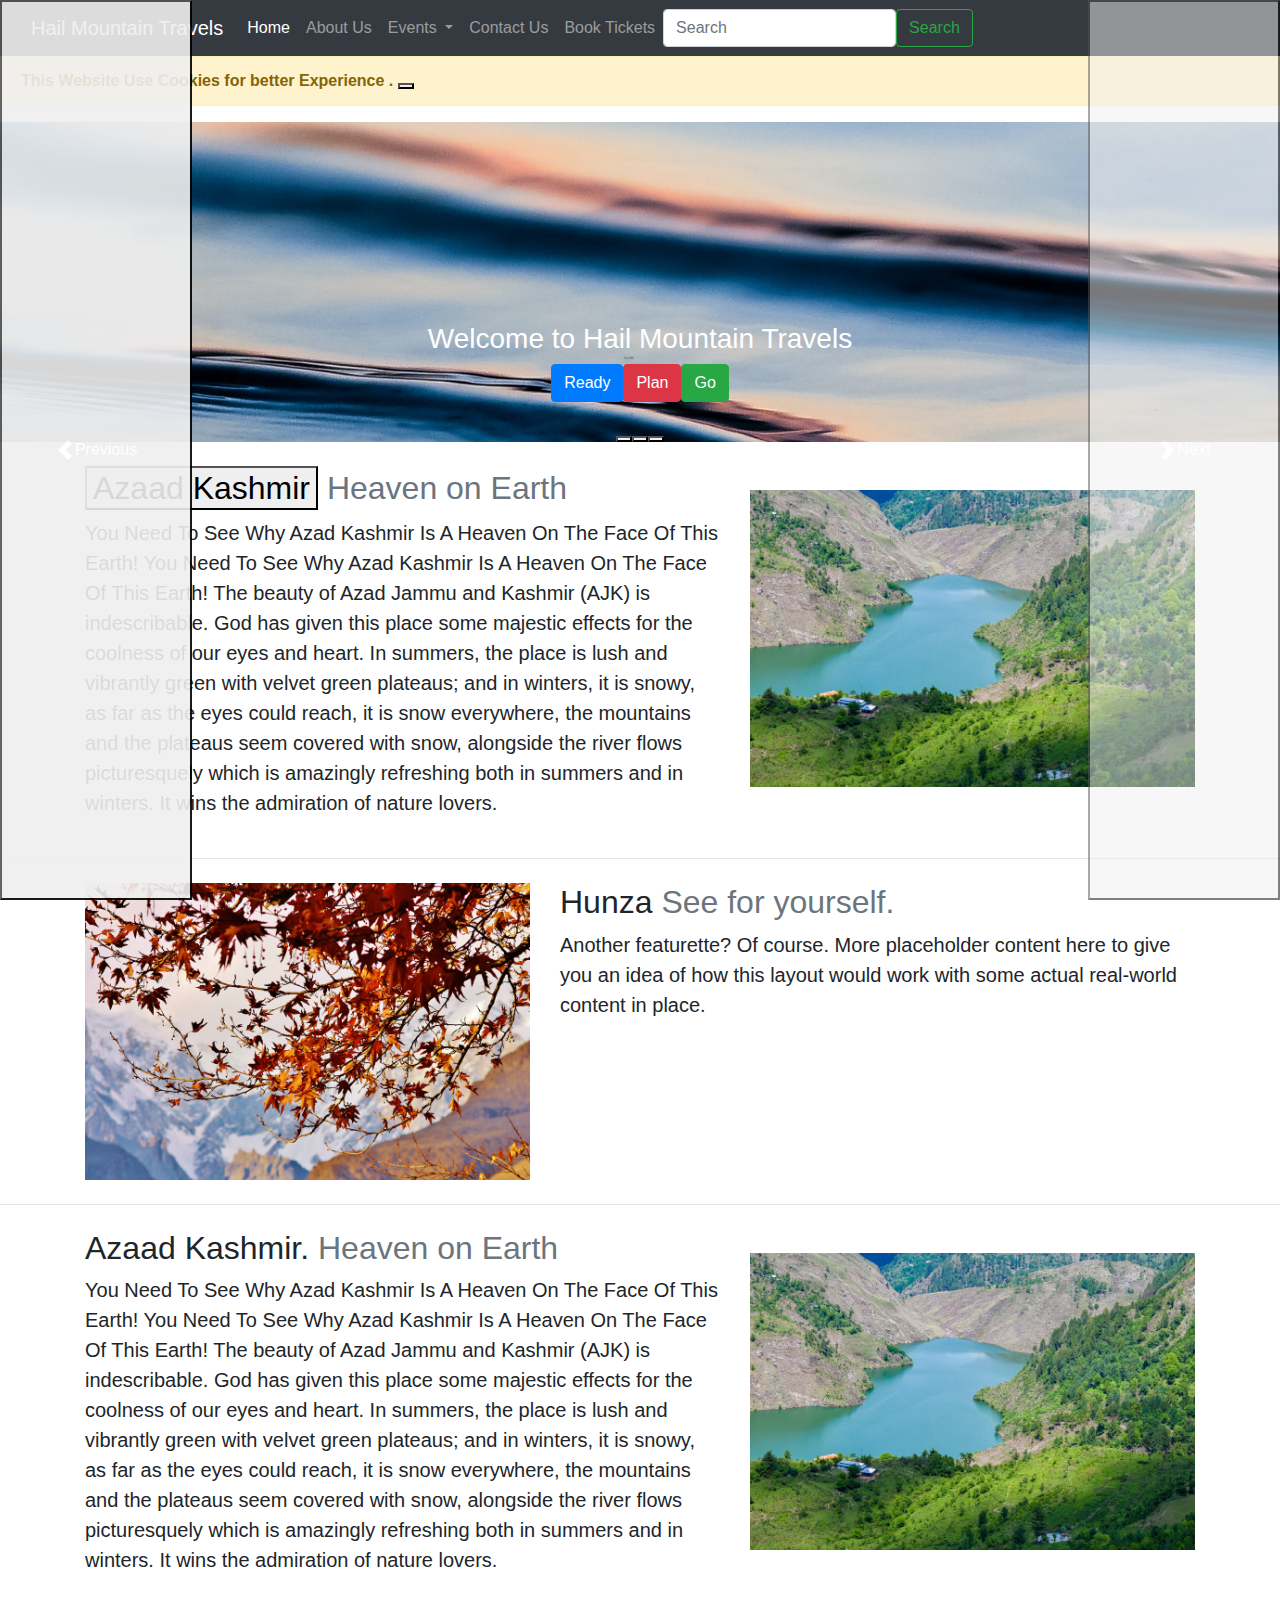
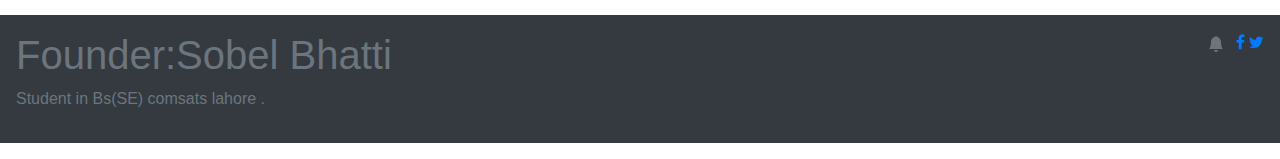
<file: Hello, world!_files/index.html>
<!DOCTYPE html>
<html lang="en">
  <head>
    <!-- Required meta tags -->
    <meta charset="utf-8" />
    <meta name="viewport" content="width=device-width, initial-scale=1" />

    <!-- Bootstrap CSS -->
    <link
      href="https://cdn.jsdelivr.net/npm/bootstrap@5.1.2/dist/css/bootstrap.min.css"
      rel="stylesheet"
      integrity="sha384-uWxY/CJNBR+1zjPWmfnSnVxwRheevXITnMqoEIeG1LJrdI0GlVs/9cVSyPYXdcSF"
      crossorigin="anonymous"
    />
    <link rel="stylesheet" href="https://maxcdn.bootstrapcdn.com/bootstrap/4.5.2/css/bootstrap.min.css">
    <script src="https://ajax.googleapis.com/ajax/libs/jquery/3.5.1/jquery.min.js"></script>
    <script src="https://cdnjs.cloudflare.com/ajax/libs/popper.js/1.16.0/umd/popper.min.js"></script>
    <script src="https://maxcdn.bootstrapcdn.com/bootstrap/4.5.2/js/bootstrap.min.js"></script>
    <link rel="stylesheet" href="https://cdnjs.cloudflare.com/ajax/libs/font-awesome/4.7.0/css/font-awesome.min.css">

    <link rel="stylesheet" href="style.css">
    <title>Hello, world!</title>
  </head>
  <body>
    <nav class="navbar navbar-expand-lg navbar-dark bg-dark">
      <div class="container-fluid">
        <a class="navbar-brand" href="#">Hail Mountain Travels</a>
        <button
          class="navbar-toggler"
          type="button"
          data-bs-toggle="collapse"
          data-bs-target="#navbarSupportedContent"
          aria-controls="navbarSupportedContent"
          aria-expanded="false"
          aria-label="Toggle navigation"
        >
          <span class="navbar-toggler-icon"></span>
        </button>
        <div class="collapse navbar-collapse" id="navbarSupportedContent">
          <ul class="navbar-nav me-auto mb-2 mb-lg-0">
            <li class="nav-item">
              <a class="nav-link active" aria-current="page" href="#">Home</a>
            </li>
            <li class="nav-item">
              <a class="nav-link" href="#">About Us </a>
            </li>
            <li class="nav-item dropdown">
              <a
                class="nav-link dropdown-toggle"
                href="#"
                id="navbarDropdown"
                role="button"
                data-bs-toggle="dropdown"
                aria-expanded="false"
              >
                Events
              </a>
              <ul class="dropdown-menu" aria-labelledby="navbarDropdown">
                <li><a class="dropdown-item" href="#">Scheduled tours</a></li>
                <li>
                  <a class="dropdown-item" href="#">Personalized tours</a>
                </li>
                <li><hr class="dropdown-divider" /></li>
                <li><a class="dropdown-item" href="#">Memories</a></li>
              </ul>
            </li>
            <li class="nav-item">
              <a class="nav-link ">Contact Us </a>
            </li>
            <li class="nav-item">
              <a class="nav-link">Book Tickets </a>
            </li>
          </ul>
          <form class="d-flex">
            <input
              class="form-control me-2"
              type="search"
              placeholder="Search"
              aria-label="Search"
            />
            <button class="btn btn-outline-success" type="submit">
              Search
            </button>
          </form>
        </div>
      </div>
    </nav>
    <div class="alert alert-warning alert-dismissible fade show" role="alert">
        <strong>This Website Use Cookies for better Experience . </strong> 
        <button type="button" class="btn-close" data-bs-dismiss="alert" aria-label="Close"></button>
      </div>
    <div
      id="carouselExampleCaptions"
      class="carousel slide carousel-fade"
      data-bs-ride="carousel"
    >
      <div class="carousel-indicators">
        <button
          type="button"
          data-bs-target="#carouselExampleCaptions"
          data-bs-slide-to="0"
          class="active"
          aria-current="true"
          aria-label="Slide 1"
        ></button>
        <button
          type="button"
          data-bs-target="#carouselExampleCaptions"
          data-bs-slide-to="1"
          aria-label="Slide 2"
        ></button>
        <button
          type="button"
          data-bs-target="#carouselExampleCaptions"
          data-bs-slide-to="2"
          aria-label="Slide 3"
        ></button>
      </div>
      <div class="carousel-inner">
        <div class="carousel-item active">
          <img
            src="s1.jpg"
            class="d-block w-100"
            alt="..."
          />
          <div class="carousel-caption d-none d-md-block">
            <h3 >Welcome to Hail Mountain Travels</h3>
            <button class="btn btn-primary">Ready</button
            ><button class="btn btn-danger">Plan</button
            ><button class="btn btn-success">Go</button>
          </div>
        </div>
        <div class="carousel-item">
          <img
            src="s2.jpg"
            class="d-block w-100"
            alt="..."
          />
          <div class="carousel-caption d-none d-md-block">
            <h3>Welcome to Hail Mountain Travels</h3>
            <button class="btn btn-primary">Ready</button
            ><button class="btn btn-danger">Plan</button
            ><button class="btn btn-success">Go</button>
          </div>
        </div>
        <div class="carousel-item">
            <img
              src="s3.jpg"
              class="d-block w-100"
              alt="..."
            />
            <div class="carousel-caption d-none d-md-block">
              <h3>Welcome to Hail Mountain Travels</h3>
              <button class="btn btn-primary">Ready</button
              ><button class="btn btn-danger">Plan</button
              ><button class="btn btn-success">Go</button>
            </div>
           
            </div>
        
        </div>
      </div>
      <button
        class="carousel-control-prev"
        type="button"
        data-bs-target="#carouselExampleCaptions"
        data-bs-slide="prev"
      >
        <span class="carousel-control-prev-icon" aria-hidden="true"></span>
        <span class="visually-hidden">Previous</span>
      </button>
      <button
        class="carousel-control-next"
        type="button"
        data-bs-target="#carouselExampleCaptions"
        data-bs-slide="next"
      >
        <span class="carousel-control-next-icon" aria-hidden="true"></span>
        <span class="visually-hidden">Next</span>
      </button>
    </div>


    <div class="container my-4">
    <div class="row featurette">
        <div class="col-md-7  ">
          <h2 class="featurette-heading"><button btn-danger id="button"  onclick=this.innerHTML=btnbutton(); >Azaad Kashmir</button>
               <span class="text-muted">Heaven on Earth</span></h2>
          <p class="lead">You Need To See Why Azad Kashmir Is A Heaven On The Face Of This Earth! You Need To See Why Azad Kashmir Is A Heaven On The Face Of This Earth!
            The beauty of Azad Jammu and Kashmir (AJK) is indescribable. God has given this place some majestic effects for the coolness of our eyes and heart. In summers, the place is lush and vibrantly green with velvet green plateaus; and in winters, it is snowy, as far as the eyes could reach, it is snow everywhere, the mountains and the plateaus seem covered with snow, alongside the river flows picturesquely which is amazingly refreshing both in summers and in winters. It wins the admiration of nature lovers.</p>
        </div>
        <div class="col-md-5 my-4">
<img class="bd-placeholder-img bd-placeholder-img-lg featurette-image img-fluid mx-auto" width="500" height="500" src="zal-zal-lake-azad-kashmir-g4fd13d338_1920.jpg" alt="">  
        </div>
      </div>
    </div>  

    <hr class="featurette-divider">

<div class="container my-4">
    <div class="row featurette">
        <div class="col-md-7 order-md-2">
          <h2 class="featurette-heading">Hunza  <span class="text-muted">See for yourself.</span></h2>
          <p class="lead">Another featurette? Of course. More placeholder content here to give you an idea of how this layout would work with some actual real-world content in place.</p>
        </div>
        <div class="col-md-5 order-md-1">
         <img class="bd-placeholder-img bd-placeholder-img-lg featurette-image img-fluid mx-auto" width="500" height="500" src="mountain-g7767b098e_1920.jpg" alt="">
        </div>
      </div>
</div>
<hr class="featurette-divider">
<div class="container my-4">
    <div class="row featurette">
        <div class="col-md-7  ">
          <h2 class="featurette-heading">Azaad Kashmir.
               <span class="text-muted">Heaven on Earth</span></h2>
          <p class="lead">You Need To See Why Azad Kashmir Is A Heaven On The Face Of This Earth! You Need To See Why Azad Kashmir Is A Heaven On The Face Of This Earth!
            The beauty of Azad Jammu and Kashmir (AJK) is indescribable. God has given this place some majestic effects for the coolness of our eyes and heart. In summers, the place is lush and vibrantly green with velvet green plateaus; and in winters, it is snowy, as far as the eyes could reach, it is snow everywhere, the mountains and the plateaus seem covered with snow, alongside the river flows picturesquely which is amazingly refreshing both in summers and in winters. It wins the admiration of nature lovers.</p>
        </div>
        <div class="col-md-5 my-4">
<img class="bd-placeholder-img bd-placeholder-img-lg featurette-image img-fluid mx-auto" width="500" height="500" src="zal-zal-lake-azad-kashmir-g4fd13d338_1920.jpg" alt="">  
        </div>
      </div>
    </div>  
  


    <!-- Optional JavaScript; choose one of the two! -->

    <!-- Option 1: Bootstrap Bundle with Popper -->
    <script
      src="https://cdn.jsdelivr.net/npm/bootstrap@5.1.2/dist/js/bootstrap.bundle.min.js"
      integrity="sha384-kQtW33rZJAHjgefvhyyzcGF3C5TFyBQBA13V1RKPf4uH+bwyzQxZ6CmMZHmNBEfJ"
      crossorigin="anonymous"
    ></script>
    <script src="java.js"></script>

    <!-- Option 2: Separate Popper and Bootstrap JS -->
    <!--
    <script src="https://cdn.jsdelivr.net/npm/@popperjs/core@2.10.2/dist/umd/popper.min.js" integrity="sha384-7+zCNj/IqJ95wo16oMtfsKbZ9ccEh31eOz1HGyDuCQ6wgnyJNSYdrPa03rtR1zdB" crossorigin="anonymous"></script>
    <script src="https://cdn.jsdelivr.net/npm/bootstrap@5.1.2/dist/js/bootstrap.min.js" integrity="sha384-PsUw7Xwds7x08Ew3exXhqzbhuEYmA2xnwc8BuD6SEr+UmEHlX8/MCltYEodzWA4u" crossorigin="anonymous"></script>
    -->
    
        



         
          
    
  </body>

  <footer>
    <div class=" p-3 my-3 bg-dark text-white mx-0">
      <div class="fo text-muted footer" >
        
          <div class="icons float-right ">
              <svg xmlns="http://www.w3.org/2000/svg" width="30" height="16" fill="currentColor" class="bi bi-bell-fill" viewBox="0 0 16 16">
                  <path d="M8 16a2 2 0 0 0 2-2H6a2 2 0 0 0 2 2zm.995-14.901a1 1 0 1 0-1.99 0A5.002 5.002 0 0 0 3 6c0 1.098-.5 6-2 7h14c-1.5-1-2-5.902-2-7 0-2.42-1.72-4.44-4.005-4.901z"/>
                </svg>
                

               

<!-- Add font awesome icons -->
<a href="#" class="fa fa-facebook"></a>
<a href="#" class="fa fa-twitter"></a>
              </div>  
              <h1>Founder:Sobel Bhatti  </h1>
      </div>
      <div class="fo text-muted" >
          <p>Student in Bs(SE) comsats lahore . </p>
      </div>
     
     
    </div>
  </footer>
</html>
</file>
<file: Hello, world!_files/style.css>
.footer{
 width: 100% !important;
}
</file>
